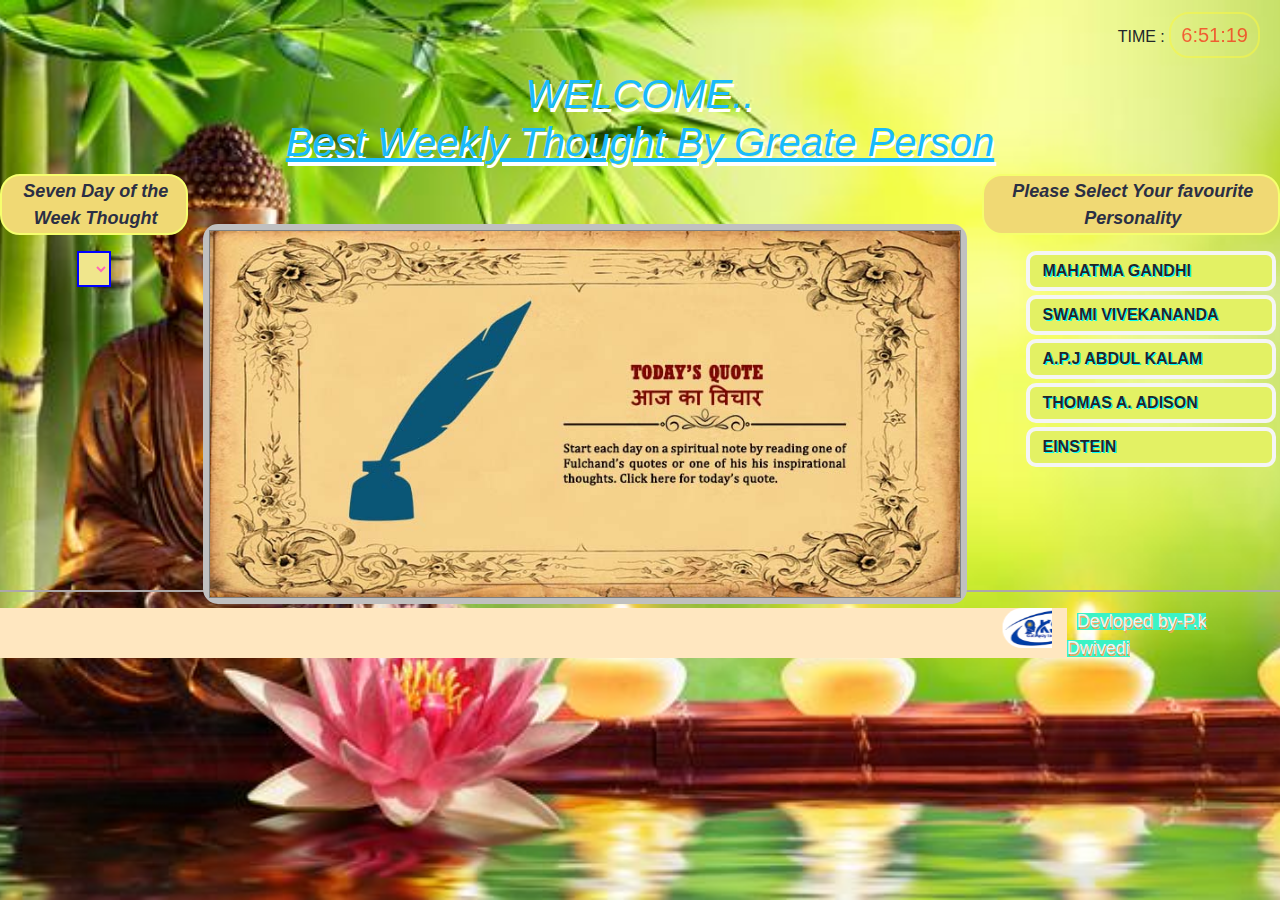
<file: index.html>
<!doctype html>
<html lang="en">

<head>
    <title>JS Project by Dwivedi</title>
    <script>
    </script>

    <meta charset="utf-8">
    <meta name="viewport" content="width=device-width, initial-scale=1, shrink-to-fit=no">
    <link rel="stylesheet" href="https://stackpath.bootstrapcdn.com/bootstrap/4.4.1/css/bootstrap.min.css" integrity="sha384-Vkoo8x4CGsO3+Hhxv8T/Q5PaXtkKtu6ug5TOeNV6gBiFeWPGFN9MuhOf23Q9Ifjh" crossorigin="anonymous">
    <link href="css/style.css" rel="stylesheet">
    <script src="js/script.js"></script>
    <link href="BSlinks.html" rel="import" />
    <link rel="icon" href="images/logo.jpg" />
</head>

<body onload="showTime()">
    <!--header section start-->
    <div style="text-align:right;margin:20px">TIME :
        <span id="sptime">Time :</span>
    </div>
    <h1 id="hedding">WELCOME..<br/><u>Best Weekly Thought By Greate Person</u></h1>

    <!--<hr style="border:1px solid darkgoldenrod;">-->
    <!--header section End-->

    <div class=row style="height: 400px;">
        <div id="dayList" class="col-sm-2"><span id="opthead"><p>Seven Day of the Week Thought </p></span>
            <span id="days"><select id="ddlday" onchange="changeimg(this.value)"></select></span>
        </div>
        <div id="workPlace" class="col-sm-7" title="PLEASE SELECT YOUR FAVOURITE WRITER.."><img id="imgslider" src='images/pree.jpg' height="100%" width="100%" /></div>
        <div id="autherList" class="col-sm-3"><span id="opthead"><p>Please Select Your favourite Personality </p></span>
            <ul>
                <a>
                    <li id="MG" onclick="addday(this.innerText)">MAHATMA GANDHI</li>
                </a>
                <a>
                    <li id="" onclick="addday(this.innerText)"> SWAMI VIVEKANANDA</li>
                </a>
                <a>
                    <li id="" onclick="addday(this.innerText)">A.P.J ABDUL KALAM</li>
                </a>
                <a>
                    <li id="" onclick="addday(this.innerText)">THOMAS A. ADISON</li>
                </a>
                <a>
                    <li id="" onclick="addday(this.innerText)">EINSTEIN </a>
                </li>
                </a>
            </ul>
        </div>

    </div>





    <!--Fotter Section Start-->
    <hr style="border: 1px solid rgb(173, 168, 168)">
    <div class="marqu" class="row">
        <div id="marqudata" class="col-sm-10">
            <marquee><img src="images/ksslogo.png" />_Suvichar-Everyday-New-Power
            </marquee>
        </div>
        <div id="devlopper"><span><a href="https://completejavaschool.blogspot.com/">Devloped by-P.k Dwivedi</a></span></div>
    </div>
    <!--Fotter Section End -->
    <script src="https://code.jquery.com/jquery-3.4.1.slim.min.js" integrity="sha384-J6qa4849blE2+poT4WnyKhv5vZF5SrPo0iEjwBvKU7imGFAV0wwj1yYfoRSJoZ+n" crossorigin="anonymous"></script>
    <script src="https://cdn.jsdelivr.net/npm/popper.js@1.16.0/dist/umd/popper.min.js" integrity="sha384-Q6E9RHvbIyZFJoft+2mJbHaEWldlvI9IOYy5n3zV9zzTtmI3UksdQRVvoxMfooAo" crossorigin="anonymous"></script>
    <script src="https://stackpath.bootstrapcdn.com/bootstrap/4.4.1/js/bootstrap.min.js" integrity="sha384-wfSDF2E50Y2D1uUdj0O3uMBJnjuUD4Ih7YwaYd1iqfktj0Uod8GCExl3Og8ifwB6" crossorigin="anonymous"></script>
</body>

</html>
</file>
<file: css/style.css>
body {
    background: url(../images/wal.jpg) no-repeat center center fixed;
    background-size: cover;
}

#sptime {
    color: red;
    font-size: 20px;
    padding: 10px 10px;
    border-radius: 20px;
    border: 2px solid rgb(247, 247, 70);
    opacity: 0.6;
}


/* header section start */

#hedding {
    text-align: center;
    text-decoration: overline;
    text-decoration-color: lightgreen;
    color: rgb(25, 186, 250);
    font-style: italic;
    font-family: 'Gill Sans', 'Gill Sans MT', Calibri, 'Trebuchet MS', sans-serif;
    text-shadow: 2px 4px white;
    text-decoration: none;
    border-color: lightyellow;
}


/* header section End */

#dayList {
    text-align: center;
}

#ddlday {
    padding: 5px;
    color: hotpink;
    border: 2px solid blue;
    text-align: center;
    background: khaki;
    font-size: 18px;
    font-weight: bolder;
    text-shadow: 1px 2px blue;
}

#ddlday option {
    margin: 2px;
    border: 1px solid aqua;
}

#opthead p {
    font-size: 18px;
    padding: 2px 1px 1px 4px;
    border-radius: 20px;
    text-align: center;
    font-style: italic;
    font-family: Impact, Haettenschweiler, 'Arial Narrow Bold', sans-serif;
    font-weight: bolder;
    border: 2px solid rgb(245, 255, 109);
    background: rgb(240, 217, 116);
    color: rgb(43, 47, 68);
}

#workPlace {
    height: 95%;
    width: 200px;
    float: left;
    text-align: center;
    margin-top: 50px;
    border-radius: 15px;
    border: 6px solid silver;
    padding: 0px;
}

#imgslider {
    border: 1px solid gray
}

title {
    color: blue;
    background: green;
    text-shadow: 2px 4 px aqua;
}

#autherList {
    height: 100%;
    width: 100px;
}

#autherList ul {
    text-decoration: none;
    list-style: none;
    text-align: left;
}

#autherList ul li {
    background-color: rgb(227, 241, 100);
    margin: 4px;
    padding: 4px 12px;
    font-weight: bolder;
    text-shadow: 1px 1px aqua;
    border: 4px solid whitesmoke;
    border-radius: 10px;
}

#autherList ul li:hover {
    background-color: whitesmoke;
    border: 1px dotted green;
}

#autherList ul li.a {
    text-decoration: none;
    list-style: none;
}


/* fotter section Start*/

.marqu {
    height: 50px;
}

#marqudata {
    height: 50px;
    float: left;
    font-size: 18px;
    color: rgb(16, 247, 227);
    text-shadow: 1px 2px rgb(150, 47, 247);
    background-color: rgb(255, 231, 192);
}

#marqudata img {
    height: 40px;
    border-radius: 40px;
}

#devloper {
    background: rgb(157, 157, 250);
}

#devlopper span {
    text-align: center;
    margin: 10px;
    background: rgb(59, 243, 197);
}

#devlopper span a {
    font-size: 18px;
    color: whitesmoke;
    text-shadow: 1px 2px sandybrown;
}


/* fotter section End*/
</file>
